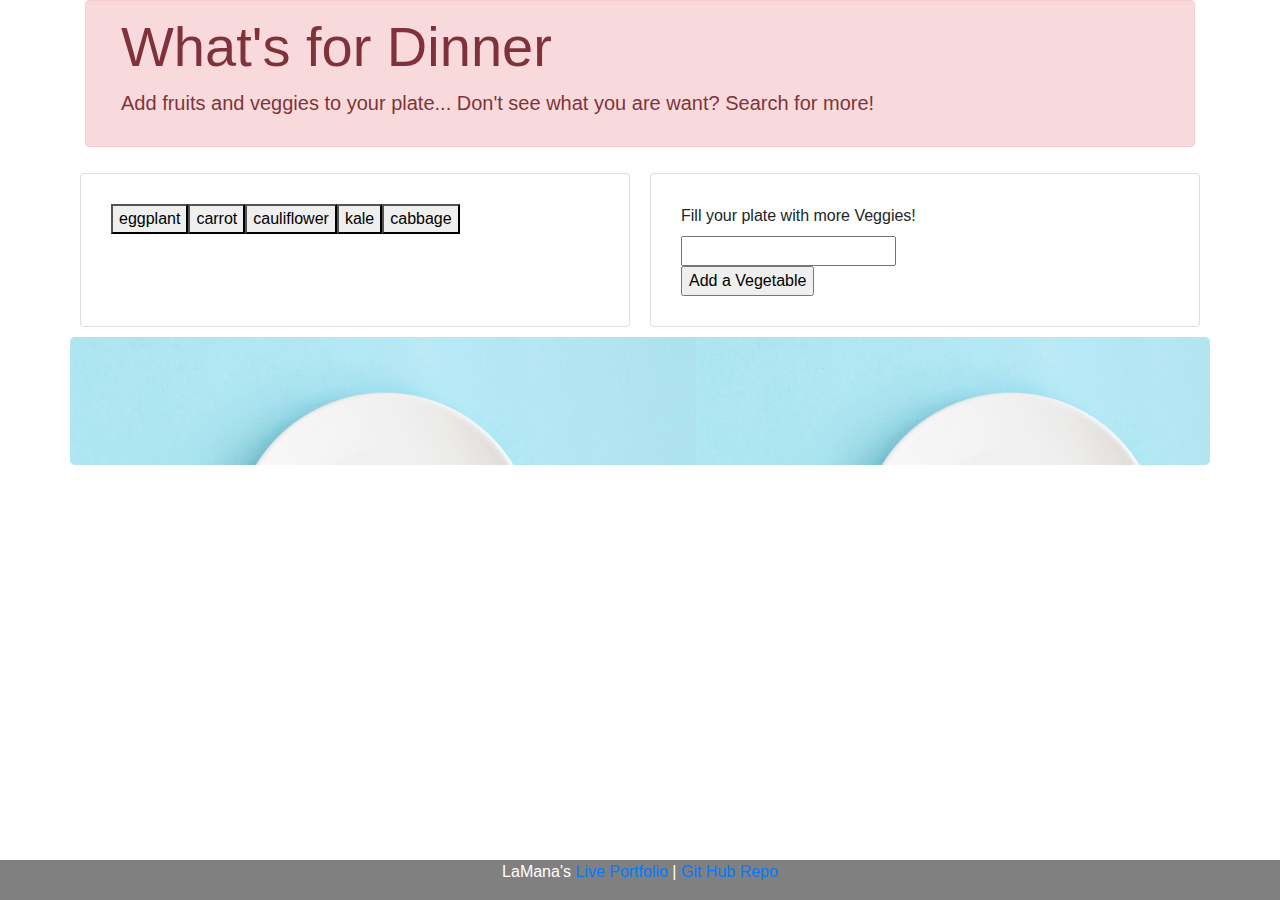
<file: index.html>
<!DOCTYPE html>
<html lang="en">

<head>
  <meta charset="utf-8">
  <title>Giphy API</title>
  <link rel="stylesheet" href="https://stackpath.bootstrapcdn.com/bootstrap/4.3.1/css/bootstrap.min.css" integrity="sha384-ggOyR0iXCbMQv3Xipma34MD+dH/1fQ784/j6cY/iJTQUOhcWr7x9JvoRxT2MZw1T" crossorigin="anonymous">
      <link rel="stylesheet" href="http://www.lamanadonadelle.com/assets/css/custom.css">


    <link rel="stylesheet" href="assets/css/style.css">
</head>

<body>
  <div class="container">

    <div class="jumbotron jumbotron-fluid alert alert-danger">
    <div class="container " >
      <h1 class="display-4">What's for Dinner</h1>
      <p class="lead">Add fruits and veggies to your plate... Don't see what you are want?  Search for more!</p>
    </div>
  </div>



  <div class="row ">
    <div class="col card">
      <div id="veggieDiv">
      </div>
    </div>

      <div class="col card">
        <form id="addVegs">
        <label for="veg-input">Fill your plate with more Veggies!</label><br>
        <input type="text" id="veg-input"><br>
          <input id="add-veg" type="submit" value="Add a Vegetable">
        </form>
      </div>
    </div>
      
    <div class="row jumbotron bgimage" id="veggies">
    </div>
  </div>

</div>

  
 <div class="footer"> <p>LaMana's <a href="http://www.lamanadonadelle.com">Live Portfolio</a> |    <a href="https://github.com/lamanaml/GIPHY"> Git Hub Repo </a>

  
  <script src="https://cdnjs.cloudflare.com/ajax/libs/jquery/3.2.1/jquery.min.js"></script>
  <script type="text/javascript">

 //******Global Variables*************
   var i=0
    var buttonChoice = ["eggplant", "carrot" , "cauliflower", "kale", "cabbage"] 
    
 //******* ajax function to display veg info ******
    function vegDisplayInfo(){ 
       $("#veggies").empty();
      var veggieSearch = $(this).attr("data-name");
    
      var queryURL = "https://api.giphy.com/v1/gifs/search?api_key=AmIotNKRAUTAbAaLKUxNGPcfsXJBlFFB&q=" + veggieSearch + "&limit=5"; 
 
      $.ajax({
        url: queryURL,
        method: "GET"
        }).then(function(response) {
          console.log(response)
          for (var i = 0; i < buttonChoice.length; i++){ 
            
            var stillImageURL = response.data[i].images.original_still.url
            var animatedImageURL = response.data[i].images.original.url

            var image = $("<img>");
            image.attr("src", stillImageURL);
            image.attr("data-still", stillImageURL);
            image.attr("src", animatedImageURL);
            image.attr("data-animate", animatedImageURL);
            image.attr("data-state", "animate"); 
            image.addClass("imageBtn");
            $("#veggies").append(image)

        //$(document).on("click", "image", image);



          }
        })
    }
//******* Function to Generate buttons ************
   function generateButtons() {
    $("#veggieDiv").empty()
      for (var a = 0; a < buttonChoice.length; a++) {
        var button = $("<button>");
          var items = buttonChoice[a];
          button.append(items);
          button.attr("data-name", items);
          $("#veggieDiv").append(button);
      }
   }
 
//****************Add a new veg *****************
    $("#add-veg").on("click", function(event) {
        event.preventDefault();
        var newVeg = $("#veg-input").val().trim();
        buttonChoice.push(newVeg);  
        generateButtons()
        })


  $(document).on("click", "button", vegDisplayInfo);

  $(document).on("click", ".imageBtn", function(){
    var state = $(this).attr('data-state');
    if ( state == 'still'){
        $(this).attr('src', $(this).data('animate'));
        $(this).attr('data-state', 'animate');
    }else{
        $(this).attr('src', $(this).data('still'));
        $(this).attr('data-state', 'still');
    }
    })
  generateButtons() 
 

    </script>
  </body>
</html>


<!-- 
<div class="container">
  <div class="row ">
    <div class="col card">
      <div id="veggieDiv">
      </div>
    </div>
    <div class="col card">
      <form id="addVegs">
      <label for="veg-input">Fill your plate with more Veggies!</label><br>
      <input type="text" id="veg-input"><br>
      <input id="add-veg" type="submit" value="Add a Vegetable">
      </form>
    </div>
  </div>
    
  <div class="row jumbotron" id="veggies">
  </div> -->
</file>
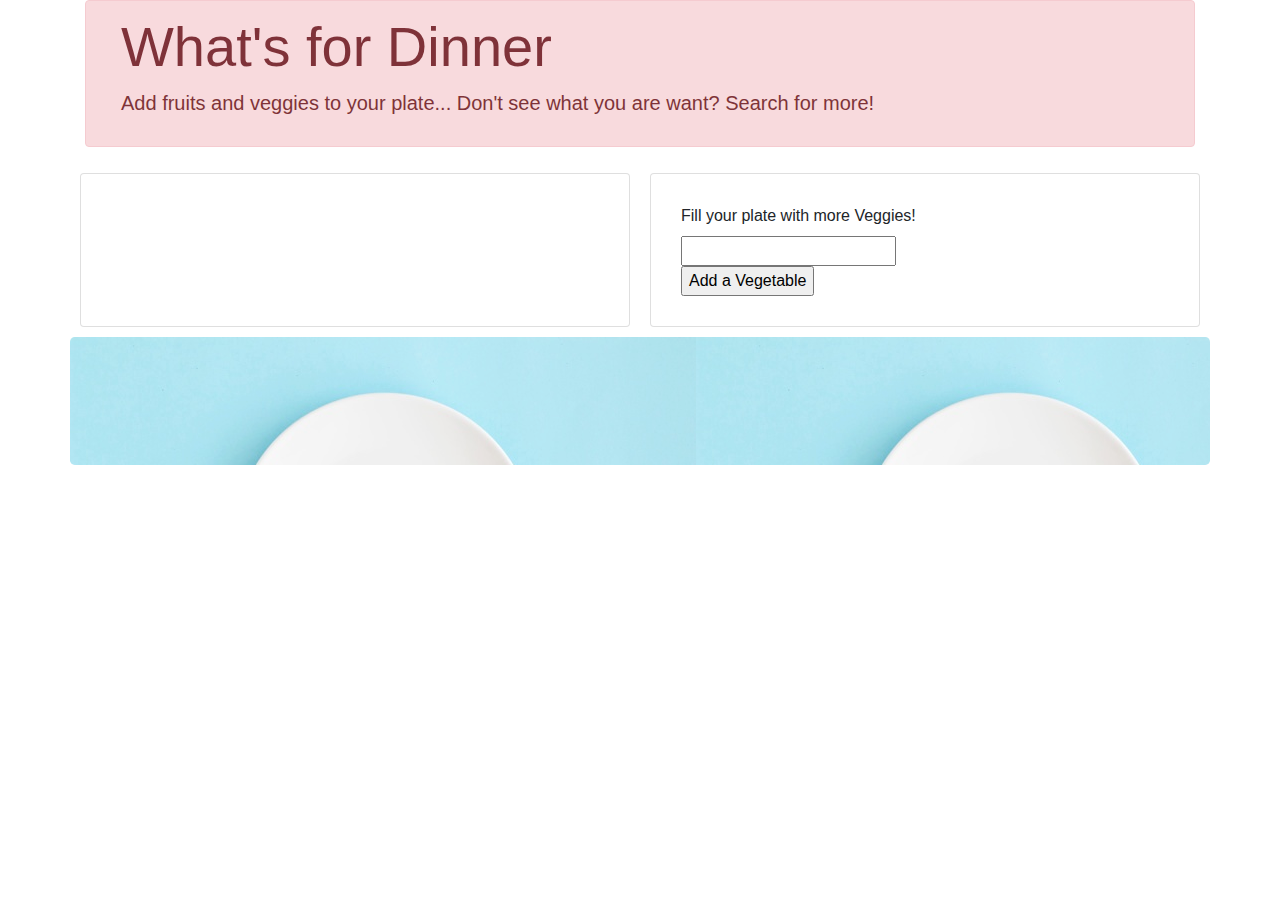
<file: index2.html>
<!DOCTYPE html>
<html lang="en">

<head>
  <meta charset="utf-8">
  <title>Giphy API</title>
  <link rel="stylesheet" href="https://stackpath.bootstrapcdn.com/bootstrap/4.3.1/css/bootstrap.min.css" integrity="sha384-ggOyR0iXCbMQv3Xipma34MD+dH/1fQ784/j6cY/iJTQUOhcWr7x9JvoRxT2MZw1T" crossorigin="anonymous">
    <link rel="stylesheet" href="assets/css/style.css">
</head>

<body>
<div class="container">

  <div class="jumbotron jumbotron-fluid alert alert-danger">
  <div class="container r" >
    <h1 class="display-4">What's for Dinner</h1>
    <p class="lead">Add fruits and veggies to your plate... Don't see what you are want?  Search for more!</p>
  </div>
</div>



  <div class="row ">
    <div class="col card">
      <div id="veggieDiv">
      </div>
    </div>

      <div class="col card">
        <form id="addVegs">
        <label for="veg-input">Fill your plate with more Veggies!</label><br>
        <input type="text" id="veg-input"><br>
          <input id="add-veg" type="submit" value="Add a Vegetable">
        </form>
      </div>
    </div>
      
    <div class="row jumbotron bgimage" id="veggies">
    </div>
  </div>


  
  <script src="https://cdnjs.cloudflare.com/ajax/libs/jquery/3.2.1/jquery.min.js"></script>
  <script type="text/javascript">

 //******Global Variables*************
   var i=0
    var buttonChoice = ["eggplant", "carrot" , "cauliflower", "kale", "cabbage"] 
    
 //******* ajax function to display veg info ******
    function vegDisplayInfo(){ 
       $("#veggies").empty();
      var veggieSearch = $(this).attr("data-name");
    
      var queryURL = "https://api.giphy.com/v1/gifs/search?api_key=AmIotNKRAUTAbAaLKUxNGPcfsXJBlFFB&q=" + veggieSearch + "&limit=5"; 
 
      $.ajax({
        url: queryURL,
        method: "GET"
        }).then(function(response) {
          console.log(response)
          for (var i = 0; i < buttonChoice.length; i++){ 
            
            var stillImageURL = response.data[i].images.original_still.url
            var animatedImageURL = response.data[i].images.original.url

            var image = $("<img>");
            image.attr("src", stillImageURL);
            image.attr("data-still", stillImageURL);
            image.attr("src", animatedImageURL);
            image.attr("data-animate", animatedImageURL);
            image.attr("data-state", "animate"); 
            image.addClass("imageBtn");
            $("#veggies").append(image)

        //$(document).on("click", "image", image);



          }
        })
    }
//******* Function to Generate buttons ************
   function generateButtons() {
    $("#veggieDiv").empty()
      for (var a = 0; a < buttonChoice.length; a++) {
        var button = $("<button>");
          var items = buttonChoice[a];
          button.append(items);
          button.attr("data-name", items);
          $("#veggieDiv").append(button);
      }
   }
 
//****************Add a new veg *****************
    $("#add-veg").on("click", function(event) {
        event.preventDefault();
        var newVeg = $("#veg-input").val().trim();
        buttonChoice.push(newVeg);  
        generateButtons()
        })


  $(document).on("click", "button", vegDisplayInfo);

  $(document).on("click", ".imageBtn", function(){
    var state = $(this).attr('data-state');
    if ( state == 'still'){
        $(this).attr('src', $(this).data('animate'));
        $(this).attr('data-state', 'animate');
    }else{
        $(this).attr('src', $(this).data('still'));
        $(this).attr('data-state', 'still');
    }
    })
  generateButtons() 
 <div class="footer">
 <a href="https://github.com/lamanaml/GIPHY"> Git Hub Repo </a>
 </div>

    </script>
  </body>
</html>
</file>
<file: assets/css/style.css>
.bgimage {
    background-image: url("../images/plate3.jpg");
}
.container2 {
    background-color: beige;
}

 
 .jumbotron {
    opacity:.9;
 }
 .card {
     margin:10px;
     padding:30px;
     
 }
 img {
     width:200px;
     margin:5px;
     opacity:.9;
 }

 .footer {
   position: fixed;
   left: 0;
   bottom: 0;
   width: 100%;
   background-color: grey;
   color: white;
   text-align: center;
}
</file>
